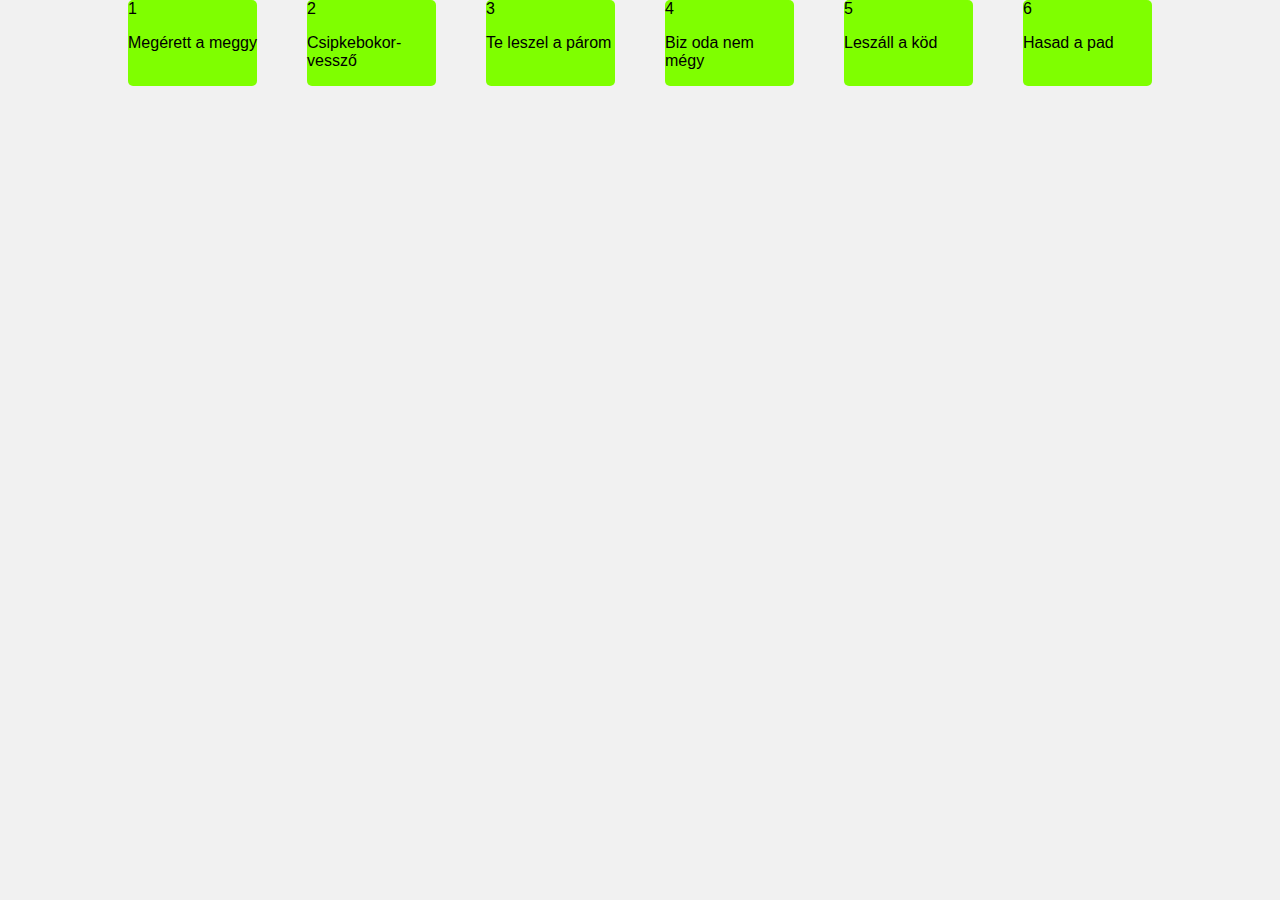
<file: 01/1_egyszeru_flexbox.html>
<!DOCTYPE html>
<html lang="en">
<head>
    <meta charset="UTF-8">
    <meta name="viewport" content="width=device-width, initial-scale=1.0">
    <title>Flexbox feladat</title>
    <link rel="stylesheet" href="1_style.css">
</head>
<body>
    <div class="container">
        <div class="box">1
            <p>Megérett a meggy</p>
        </div>
        <div class="box">2
            <p>Csipkebokor-vessző</p>
        </div>
        <div class="box">3
            <p>Te leszel a párom</p>
        </div>
        <div class="box">4
            <p>Biz oda nem mégy</p>
        </div>
        <div class="box">5
            <p>Leszáll a köd</p>
        </div>
        <div class="box">6
            <p>Hasad a pad</p>
        </div>
    </div>
</body>
</html>
</file>
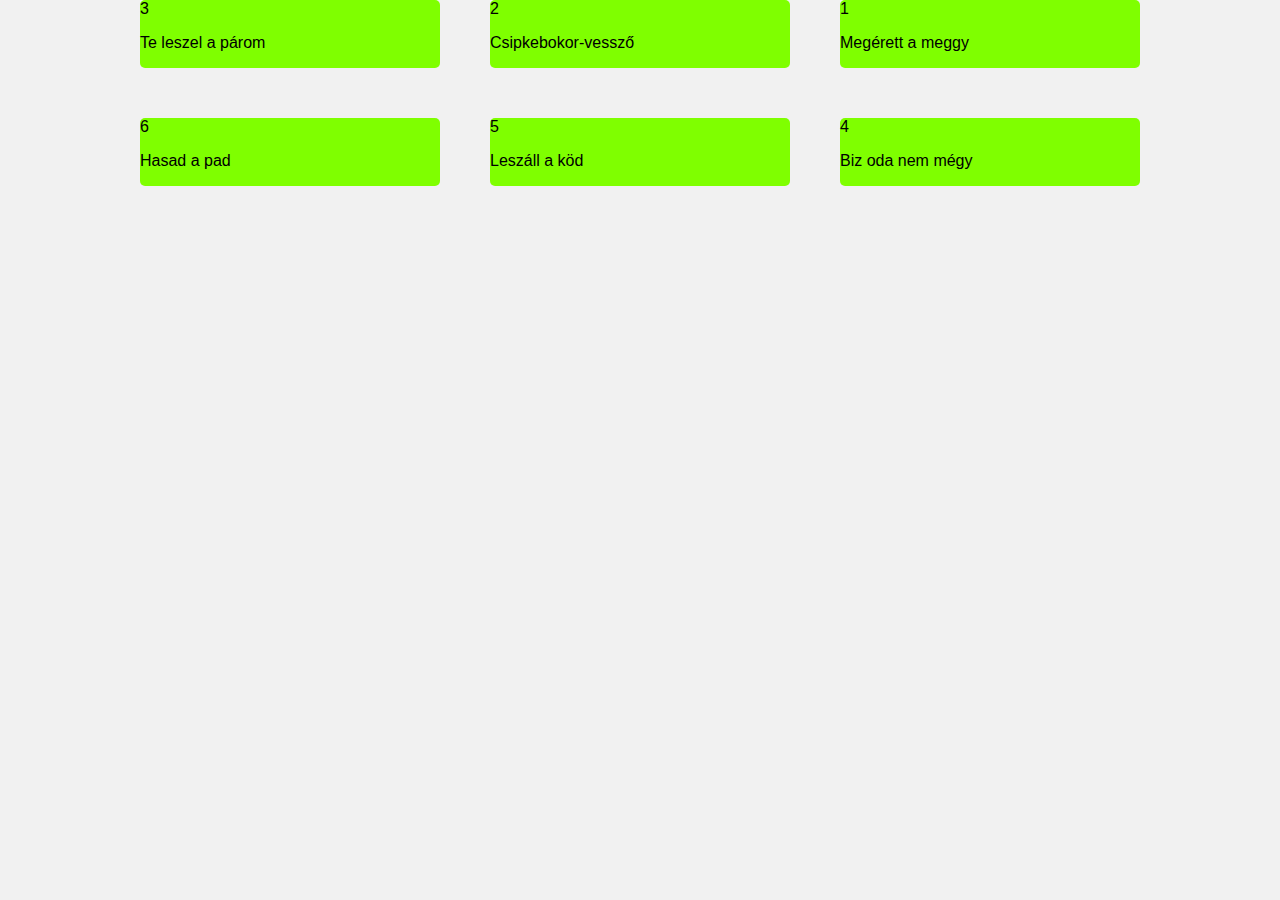
<file: 03 copy/3_flexbox_tordeles.html>
<!DOCTYPE html>
<html lang="en">
<head>
    <meta charset="UTF-8">
    <meta name="viewport" content="width=device-width, initial-scale=1.0">
    <title>Flexbox feladat</title>
    <link rel="stylesheet" href="3_style.css">
</head>
<body>
    <div class="container">
        <div class="box">1
            <p>Megérett a meggy</p>
        </div>
        <div class="box">2
            <p>Csipkebokor-vessző</p>
        </div>
        <div class="box">3
            <p>Te leszel a párom</p>
        </div>
        <div class="box">4
            <p>Biz oda nem mégy</p>
        </div>
        <div class="box">5
            <p>Leszáll a köd</p>
        </div>
        <div class="box">6
            <p>Hasad a pad</p>
        </div>
    </div>
</body>
</html>
</file>
<file: 01/1_style.css>
body{
    margin: 0;
    padding: 0;
    font-family: Arial, sans-serif;
    background-color: #f1f1f1;
    display: flex;
    justify-content: center;
}

.container{
    display:flex;
    justify-content: center;
    width: 80%;
    gap: 50px;
}

.box{
    width: 600px;
    background-color: chartreuse;
    border-radius: 5px;
}
</file>
<file: 03 copy/3_style.css>
body{
    margin: 0;
    padding: 0;
    font-family: Arial, sans-serif;
    background-color: #f1f1f1;
    display: flex;
    justify-content: center;
}

.container{
    display:flex;
    flex-direction: row-reverse;
    flex-wrap: wrap;
    justify-content: center;
    width: 100%;
    gap: 50px;
}

.box{
    width: 300px;
    background-color: chartreuse;
    border-radius: 5px;
}
</file>
